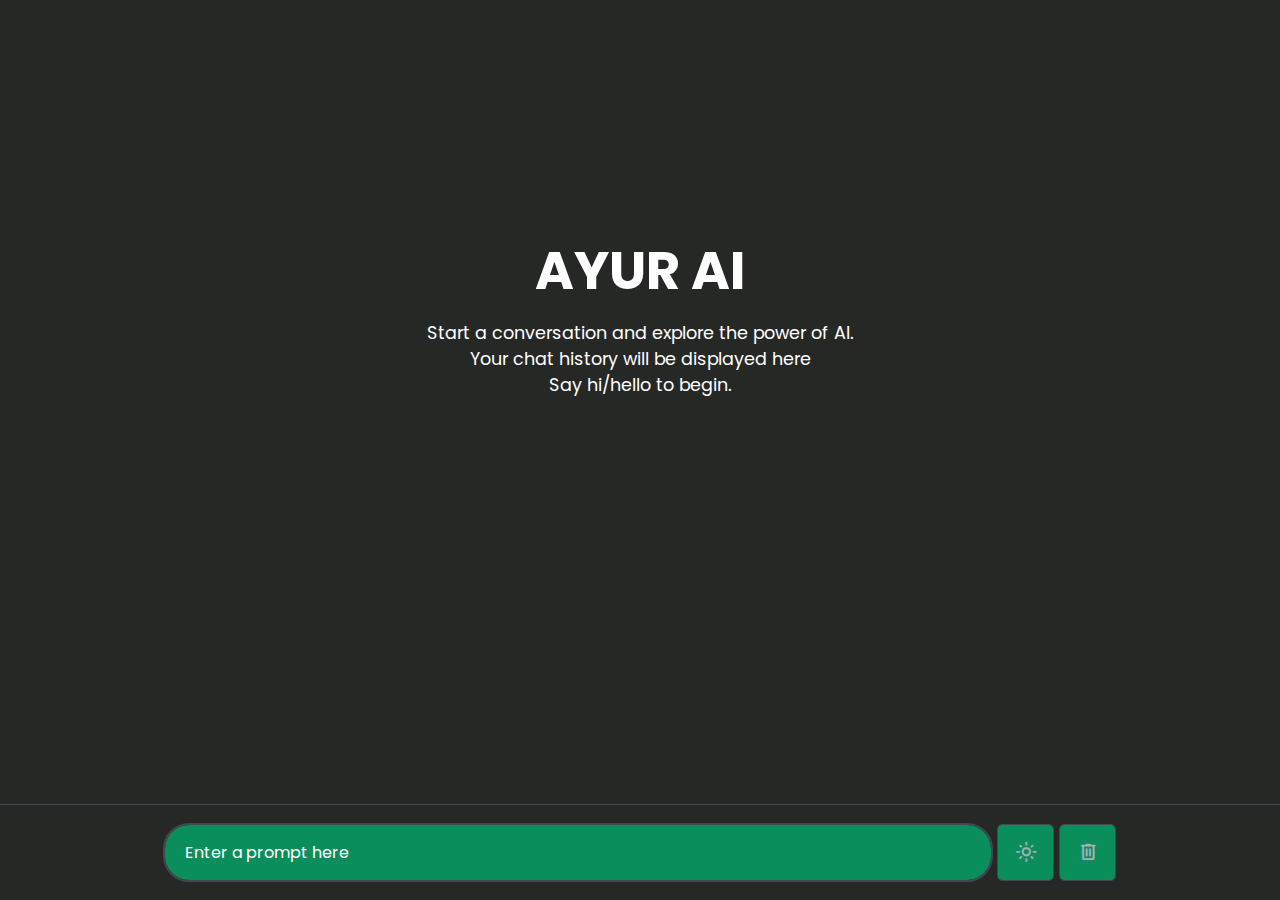
<file: index.html>
<!DOCTYPE html>
<html lang="en" dir="ltr">

<head>
  <meta charset="utf-8">
  <title>AyurAI </title>
  <link rel="stylesheet" href="style.css">
  <meta name="viewport" content="width=device-width, initial-scale=1.0">
  <!-- Google Fonts Link For Icons -->
  <link rel="stylesheet"
    href="https://fonts.googleapis.com/css2?family=Material+Symbols+Rounded:opsz,wght,FILL,GRAD@20..48,100..700,0..1,-50..200" />
  <!-- <img src="logo.jpeg" alt="chat-image" height="40px" width="40px"> -->
</head>
<body>
  <!-- <header class="header"> -->

    <!-- left box for navbar
    <div class="left">
        <img src="final logo (2).png" alt="logo">
        <div>AyurAI</div>
    </div>
  </header> -->
  <!-- Chats container -->
  <div class="chat-container">
  </div>
  <!-- Typing container -->
  <div class="typing-container">
    <div class="typing-content">
      <div class="typing-textarea">
        <textarea id="chat-input" spellcheck="false" placeholder="Enter a prompt here" required></textarea>
        <span id="send-btn" class="material-symbols-rounded">send</span>
      </div>
      <div class="typing-controls">
        <span id="theme-btn" class="material-symbols-rounded">light_mode</span>
        <span id="delete-btn" class="material-symbols-rounded">delete</span>
      </div>
    </div>
    
  </body>
  <script src="script.js" defer></script>

</html>
</file>
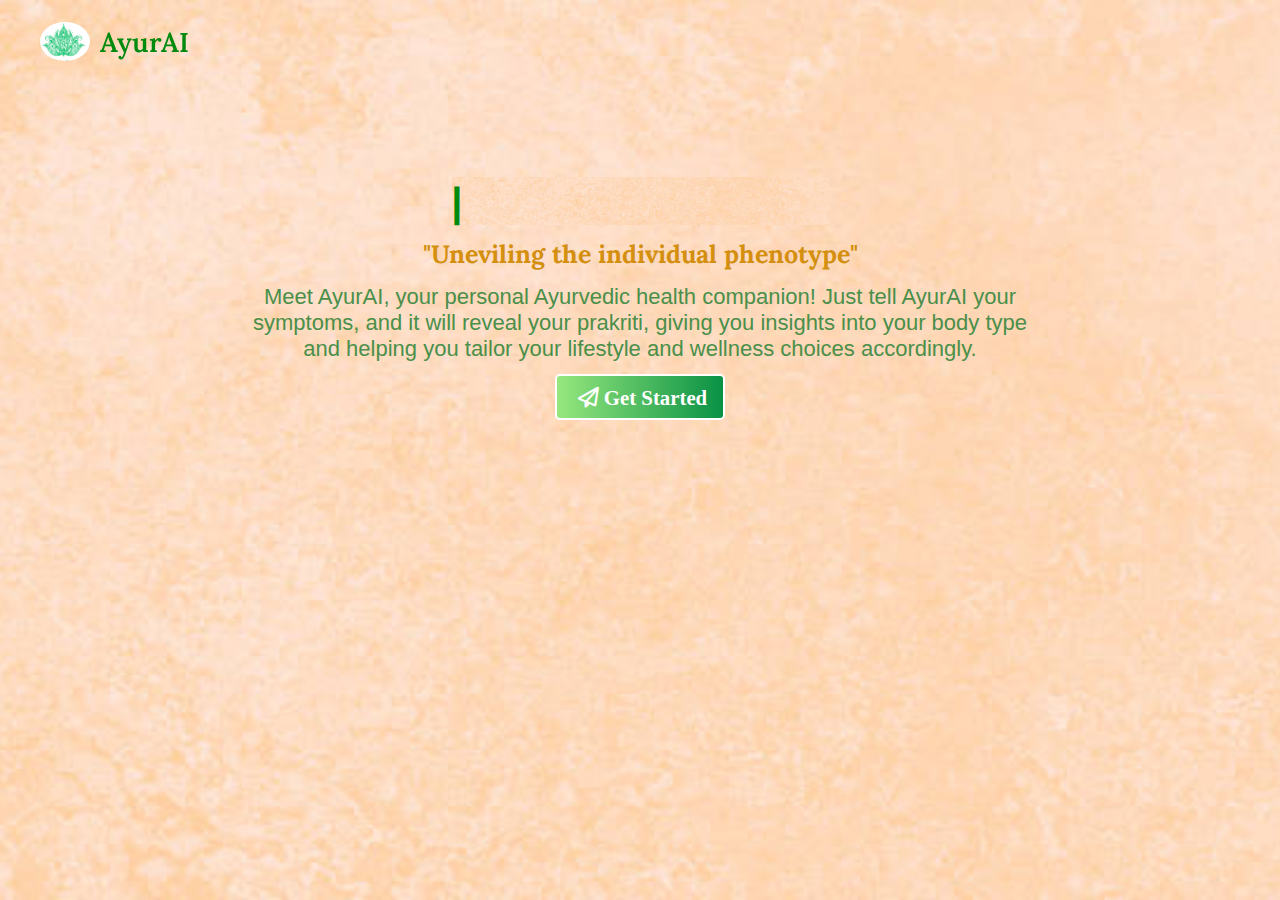
<file: login.html>
<!DOCTYPE html>
<html lang="en">
<head>
     <meta charset="UTF-8">
     <meta name="viewport" content="width=device-width, initial-scale=1.0">
     <title>login page "AyurAI"</title>
     <link rel="preconnect" href="https://fonts.googleapis.com">
     <link rel="preconnect" href="https://fonts.gstatic.com" crossorigin>
     <link href="https://fonts.googleapis.com/css2?family=Lora:ital@1&display=swap" rel="stylesheet">
     <link rel="stylesheet" href="stylelg.css">
     <link rel="stylesheet" href="https://cdnjs.cloudflare.com/ajax/libs/font-awesome/6.4.2/css/all.min.css">
</head>
<body>
     <header>
         <nav class="navbar">
             <span class="hamburger-btn material-symbols-rounded">menu</span>
             <a href="#" class="logo">
                 <img src="logo.png" alt="logo">
                 <h2>AyurAI</h2>
             </a>
             <ul class="links">
                 <span class="close-btn material-symbols-rounded">close</span>
                 <!-- <li><a href="#">Home</a></li>
                 <li><a href="#">About us</a></li>
                 <li><a href="#">Contact us</a></li> -->
             </ul>
          </nav>
     </header>
     <div class="welcome">
          <h2 class="typewriter">Welcome to AyurAI....</h2>
          <p class="tagline">"Uneviling the individual phenotype"</p>
          <p class="content">Meet AyurAI, your personal Ayurvedic health companion! Just tell AyurAI your symptoms, and it will reveal your prakriti, giving you insights into your body type and helping you tailor your lifestyle and wellness choices accordingly.</p>
          <button class="login-btn"><i class="fa-regular fa-paper-plane"></i>Get Started</button>
     </div>
 
     <div class="blur-bg-overlay"></div>
     <div class="form-popup">
         <span class="close-btn material-symbols-rounded">close</span>
         <div class="form-box login">
             <div class="form-details">
                 <h2>Welcome Back</h2>
                 <p>Please log in using your personal information to stay connected with us.</p>
             </div>
             <div class="form-content">
                 <h2>LOGIN</h2>
                 <form action="index.html">
                     <div class="input-field">
                         <input type="text" required>
                         <label>Email</label>
                     </div>
                     <div class="input-field">
                         <input type="password" required>
                         <label>Password</label>
                     </div>
                     <a href="" class="forgot-pass-link">Forgot password?</a>
                    <a href=""> <button type="submit">Log In</button></a>
                 </form>
                 <div class="bottom-link">
                     Don't have an account?
                     <a href="#" id="signup-link">Signup</a>
                 </div>
             </div>
         </div>
         <div class="form-box signup">
             <div class="form-details">
                 <h2>Create Account</h2>
                 <p>To become a part of our community, please sign up using your personal information.</p>
             </div>
             <div class="form-content">
                 <h2>SIGNUP</h2>
                 <form action="#">
                     <div class="input-field">
                         <input type="text" required>
                         <label>Enter your Name</label>
                     </div>
                     <div class="input-field">
                         <input type="text" required>
                         <label>Enter your email</label>
                     </div>
                     <div class="input-field">
                         <input type="password" required>
                         <label>Create password</label>
                     </div>
                     <div class="policy-text">
                         <input type="checkbox" id="policy">
                         <label for="policy">
                             I agree the
                             <a href="#" class="option">Terms & Conditions</a>
                         </label>
                     </div>
                     <button type="submit">Sign Up</button>
                 </form>
                 <div class="bottom-link">
                     Already have an account? 
                     <a href="#" id="login-link">Login</a>
                 </div>
             </div>
         </div>
     </div>
 </body>
 <script src="scriptlg.js" defer></script>
 </html>
</file>
<file: style.css>
/* Import Google font - Poppins */
@import url('https://fonts.googleapis.com/css2?family=Poppins:wght@400;500;600&display=swap');
* {
  margin: 0;
  padding: 0;
  box-sizing: border-box;
  font-family: "Poppins", sans-serif;
}
/* .left {
  display: inline-block;
  position: absolute;
  left: 60px;
  top: 15px;
}
/* filter: invert(100); */
/* .left img {
  width: 40px;
  height: 30px;
} */ 
:root {
  --text-color:#FFFFFF;
  --icon-color: #ACACBE;
  --icon-hover-bg: hs1(232,11%,40%);
  --placeholder-color:white;
  --outgoing-chat-bg: #262826;
  --incoming-chat-bg: #0a8f5c;
  --outgoing-chat-border: #0f0f0f;
  --incoming-chat-border: #444654;
}
.light-mode {
  /* --text-color: #343541; */
  --text-color:rgb(84, 161, 84);
  --icon-color: #a9a9bc;
  --icon-hover-bg: #f1f1f3;
  --placeholder-color: #6c6c6c;
  --outgoing-chat-bg: #FFFFFF;
  --incoming-chat-bg: #F7F7F8;
  --outgoing-chat-border: #FFFFFF;
  --incoming-chat-border: #D9D9E3;
}
body {
  background: var(--outgoing-chat-bg);
}

/* Chats container styling */
.chat-container {
  overflow-y: auto;
  max-height: 100vh;
  padding-bottom: 150px;
}
:where(.chat-container, textarea)::-webkit-scrollbar {
  width: 6px;
}
:where(.chat-container, textarea)::-webkit-scrollbar-track {
  background: var(--incoming-chat-bg);
  border-radius: 25px;
}
:where(.chat-container, textarea)::-webkit-scrollbar-thumb {
  background: var(--icon-color);
  border-radius: 25px;
}

.default-text {
  display: flex;
  align-items: center;
  justify-content: center;
  flex-direction: column;
  height: 70vh;
  padding: 0 10px;
  text-align: center;
  color: var(--text-color);
}
.default-text h1 {
  font-size: 3.3rem;
}
.default-text p {
  margin-top: 10px;
  font-size: 1.1rem;
}
.chat-container .chat {
  padding: 25px 10px;
  display: flex;
  justify-content: center;
  color: var(--text-color);
}
.chat-container .chat.outgoing {
  background: var(--outgoing-chat-bg);
  border: 1px solid var(--outgoing-chat-border);
}
.chat-container .chat.incoming {
  background: var(--incoming-chat-bg);
  border: 1px solid var(--incoming-chat-border);
}
.chat .chat-content {
  display: flex;
  max-width: 1200px;
  width: 100%;
  align-items: flex-start;
  justify-content: space-between;
}
span.material-symbols-rounded {
  user-select: none;
  cursor: pointer;
}
.chat .chat-content span {
  cursor: pointer;
  font-size: 1.3rem;
  color: var(--icon-color);
  visibility: hidden;
}
.chat:hover .chat-content:not(:has(.typing-animation), :has(.error)) span {
  visibility: visible;
}
.chat .chat-details {
  display: flex;
  align-items: center;
}
.chat .chat-details img {
  width: 35px;
  height: 35px;
  align-self: flex-start;
  object-fit: cover;
  border-radius:50%;
}
.chat .chat-details p {
  white-space: pre-wrap;
  font-size: 1.05rem;
  padding: 0 50px 0 25px;
  color: var(--text-color);
  word-break: break-word;
}
.chat .chat-details p.error {
  color: #e55865;
}
.chat .typing-animation {
  padding-left: 25px;
  display: inline-flex;
}
.typing-animation .typing-dot {
  height: 7px;
  width: 7px;
  border-radius: 50%;
  margin: 0 3px;
  opacity: 0.7;
  background: var(--text-color);
  animation: animateDots 1.5s var(--delay) ease-in-out infinite;
}
.typing-animation .typing-dot:first-child {
  margin-left: 0;
}
@keyframes animateDots {
  0%,44% {
    transform: translateY(0px);
  }
  28% {
    opacity: 0.4;
    transform: translateY(-6px);
  }
  44% {
    opacity: 0.2;
  }
}

/* Typing container styling */
.typing-container {
  position: fixed;
  bottom: 0;
  width: 100%;
  display: flex;
  padding: 20px 10px;
  justify-content: center;
  background: var(--outgoing-chat-bg);
  border-top: 1px solid var(--incoming-chat-border);
}
.typing-container .typing-content {
  display: flex;
  max-width: 950px;
  width: 100%;
  align-items: flex-end;
}
.typing-container .typing-textarea {
  width: 100%;
  display: flex;
  position: relative;
}
.typing-textarea textarea {
  resize: none;
  height: 55px;
  width: 100%;
  border: none;
  padding: 15px 45px 15px 20px;
  color: var(--text-color);
  font-size: 1rem;
  border-radius: 24px;
  max-height: 200px;
  overflow-y: auto;
  background: var(--incoming-chat-bg);
  outline: 2px solid var(--incoming-chat-border);
}
.typing-textarea textarea::placeholder {
  color: var(--placeholder-color);
}
.typing-content span {
  width: 55px;
  height: 55px;
  display: flex;
  border-radius: 4px;
  font-size: 1.35rem;
  align-items: center;
  justify-content: center;
  color: var(--icon-color);
}
.typing-textarea span {
  position: absolute;
  right: 0;
  bottom: 0;
  visibility: hidden;
}
.typing-textarea textarea:valid ~ span {
  visibility: visible;
}
.typing-controls {
  display: flex;
}
.typing-controls span {
  margin-left: 7px;
  font-size: 1.4rem;
  background: var(--incoming-chat-bg);
  outline: 1px solid var(--incoming-chat-border);
}
.typing-controls span:hover {
  background: var(--icon-hover-bg);
}

/* Reponsive Media Query */
@media screen and (max-width: 600px) {
  .default-text h1 {
    font-size: 2.3rem;
  }
  :where(.default-text p, textarea, .chat p) {
    font-size: 0.95rem!important;
  }
  .chat-container .chat {
    padding: 20px 10px;
  }
  .chat-container .chat img {
    height: 32px;
    width: 32px;
  }
  .chat-container .chat p {
    padding: 0 20px;
  }
  .chat .chat-content:not(:has(.typing-animation), :has(.error)) span {
    visibility: visible;
  }
  .typing-container {
    padding: 15px 10px;
  }
  .typing-textarea textarea {
    height: 45px;
    padding: 10px 40px 10px 10px;
  }
  .typing-content span {
    height: 45px;
    width: 45px;
    margin-left: 5px;
  }
  span.material-symbols-rounded {
    font-size: 1.25rem!important;
  }
}
</file>
<file: stylelg.css>
@import url('https://fonts.googleapis.com/css2?family=Lora:ital@1&display=swap');

*{
     margin: 0;
     padding: 0;
     box-sizing: border-box;
     font-family: 'Lora', serif;
}
body {
     height: 100vh;
     width: 100%;
     background: url("bg.jpeg") center/cover no-repeat;
 }
 .welcome{
     display: flex;
     font-size: 25px;
     flex-direction:column ;
     padding: 3px 200px;
     height:600px;
     justify-content: center;
     align-items: center;
 }
 .tagline{
    margin: 4px;
    padding: 5px;
    color:rgb(212, 143, 15);
    font-weight: bold;
 }
 .content{
    color: rgb(74, 143, 74);
    margin: 5px;
    width: 800px;
    font-size: 22px;
    text-align: center;
    font-family:Arial, Helvetica, sans-serif;
}
 .welcome h2{
    color: green;
    margin: 4px;
 }
 .typewriter{
    position: relative;
 }
 .typewriter::after{
    content: '|';
    position: absolute;
    right: 0;
    color: #028A0F;
    background: url("bg.jpeg") center/cover no-repeat;
    width: 100%;
    animation: typing 4s steps(20) infinite, line 4s infinite;
 }
 @keyframes typing {
    to{
        width: 0%;
    }
 }
 @keyframes line{
    50%{
        color:transparent;
    }
 }

 header {
     position: fixed;
     width: 100%;
     top: 0;
     left: 0;
     z-index: 10;
     padding: 0 10px;
 }

 
 .navbar {
     display: flex;
     padding: 22px 0;
     align-items: center;
     max-width: 1200px;
     margin: 0 auto;
     justify-content: space-between;
 }
 
 .navbar .hamburger-btn {
     display: none;
     color: black;
     cursor: pointer;
     font-size: 1.5rem;
 }
 
 .navbar .logo {
     gap: 10px;
     display: flex;
     align-items: center;
     text-decoration: none;
 }
 
 .navbar .logo img {
     width: 50px;
     border-radius: 50%;
 }
 
 .navbar .logo h2 {
     color:#028A0F;
     font-weight: 600;
     font-size: 1.7rem;
 }
 
 .navbar .links {
     display: flex;
     gap: 35px;
     list-style: none;
     align-items: center;
 }
 
 .navbar .close-btn {
     position: absolute;
     right: 20px;
     top: 20px;
     display: none;
     color: #000;
     cursor: pointer;
 }
 
 .navbar .links a {
     color: green;
     font-size: 1.1rem;
     font-weight: 500;
     text-decoration: none;
     transition: 0.1s ease;
 }
 
 .welcome .links a:hover {
     color: black;
 }
 
 .welcome .login-btn {
    margin:7px;
     border: none;
     outline: none;
     background:linear-gradient(to right , rgb(150, 231, 126),rgba(9, 145, 68));
     border: 2px solid white;
     color:white;
     font-size: 1.3rem;
     font-weight: 600;
     font-family:serif;
     width: 170px;;
     padding: 6px 15px;
     border-radius: 5px;
     cursor: pointer;
     transition: 0.15s ease;
 }
  .fa-paper-plane{
    margin: 1px;
    padding: 4px;
    size: 4px;
    color:white;

 }
 .navbar .login-btn:hover {
     background: #ddd;
 }
 
 .form-popup {
     position: fixed;
     top: 50%;
     left: 50%;
     z-index: 10;
     width: 100%;
     opacity: 0;
     pointer-events: none;
     max-width: 750px;
     background: #fff;
     border: 2px solid #fff;
     transform: translate(-50%, -70%);
 }
 
 .show-popup .form-popup {
     opacity: 1;
     pointer-events: auto;
     transform: translate(-50%, -50%);
     transition: transform 0.3s ease, opacity 0.1s;
 }
 
 .form-popup .close-btn {
     position: absolute;
     top: 12px;
     right: 12px;
     color: black;
     cursor: pointer;
 }
 
 .blur-bg-overlay {
     position: fixed;
     top: 0;
     left: 0;
     z-index: 10;
     height: 100%;
     width: 100%;
     opacity: 0;
     pointer-events: none;
     backdrop-filter: blur(5px);
     -webkit-backdrop-filter: blur(5px);
     transition: 0.1s ease;
 }
 
 .show-popup .blur-bg-overlay {
     opacity: 1;
     pointer-events: auto;
 }
 
 .form-popup .form-box {
     display: flex;
 }
 
 .form-box .form-details {
     width: 100%;
     color: #fff;
     max-width: 330px;
     text-align: center;
     display: flex;
     flex-direction: column;
     justify-content: center;
     align-items: center;
 }
 
 .login .form-details {
     padding: 0 40px;
     background:linear-gradient(to right , rgb(106, 199, 78),rgb(9, 145, 68));
     /* background: url("images/login-img.jpg"); */
     background-position: center;
     background-size: cover;
 }
 
 .signup .form-details {
     padding: 0 20px;
     background:linear-gradient(to right , rgb(106, 199, 78),rgb(9, 145, 68));
     background-position: center;
     background-size: cover;
 }
 
 .form-box .form-content {
     width: 100%;
     padding: 35px;
 }
 
 .form-box h2 {
     text-align: center;
     margin-bottom: 29px;
 }
 
 form .input-field {
     position: relative;
     height: 50px;
     width: 100%;
     margin-top: 20px;
 }
 
 .input-field input {
     height: 100%;
     width: 100%;
     background: none;
     outline: none;
     font-size: 0.95rem;
     padding: 0 15px;
     border: 1px solid #717171;
     border-radius: 3px;
 }
 
 .input-field input:focus {
     border: 1px solid green;
 }
 
 .input-field label {
     position: absolute;
     top: 50%;
     left: 15px;
     transform: translateY(-50%);
     color: #4a4646;
     pointer-events: none;
     transition: 0.2s ease;
 }
 
 .input-field input:is(:focus, :valid) {
     padding: 16px 15px 0;
 }
 
 .input-field input:is(:focus, :valid)~label {
     transform: translateY(-120%);
     color: green;
     font-size: 0.75rem;
 }
 
 .form-box a {
     color: rgb(3, 173, 40);
     text-decoration: none;
 }
 
 .form-box a:hover {
     text-decoration: underline;
 }
 
 form :where(.forgot-pass-link, .policy-text) {
     display: inline-flex;
     margin-top: 13px;
     font-size: 0.95rem;
 }
 
 form button {
     width: 100%;
     color: #fff;
     border: none;
     outline: none;
     padding: 14px 0;
     font-size: 1rem;
     font-weight: 500;
     border-radius: 3px;
     cursor: pointer;
     margin: 25px 0;
     background: green;
     transition: 0.2s ease;
 }
 
 form button:hover {
     background: rgb(2, 150, 2);
 }
 
 .form-content .bottom-link {
     text-align: center;
 }
 
 .form-popup .signup,
 .form-popup.show-signup .login {
     display: none;
 }
 
 .form-popup.show-signup .signup {
     display: flex;
 }
 
 .signup .policy-text {
     display: flex;
     margin-top: 14px;
     align-items: center;
 }
 
 .signup .policy-text input {
     width: 14px;
     height: 14px;
     margin-right: 7px;
 }
 
 @media (max-width: 950px) {
     .navbar :is(.hamburger-btn, .close-btn) {
         display: block;
     }
 
     .navbar {
         padding: 15px 0;
     }
 
     .navbar .logo img {
         display: none;
     }
 
     .navbar .logo h2 {
         font-size: 1.4rem;
     }
 
     .navbar .links {
         position: fixed;
         top: 0;
         z-index: 10;
         left: -100%;
         display: block;
         height: 100vh;
         width: 100%;
         padding-top: 60px;
         text-align: center;
         background: #fff;
         transition: 0.2s ease;
     }
 
     .navbar .links.show-menu {
         left: 0;
     }
 
     .navbar .links a {
         display: inline-flex;
         margin: 20px 0;
         font-size: 1.2rem;
         color: #000;
     }
 
     .navbar .links a:hover {
         color: #fff;
     }
 
     .navbar .login-btn {
         font-size: 0.9rem;
         padding: 7px 10px;
     }
 }
 
 @media (max-width: 760px) {
     .form-popup {
         width: 95%;
     }
 
     .form-box .form-details {
         display: none;
     }
 
     .form-box .form-content {
         padding: 30px 20px;
     }
 }
</file>
